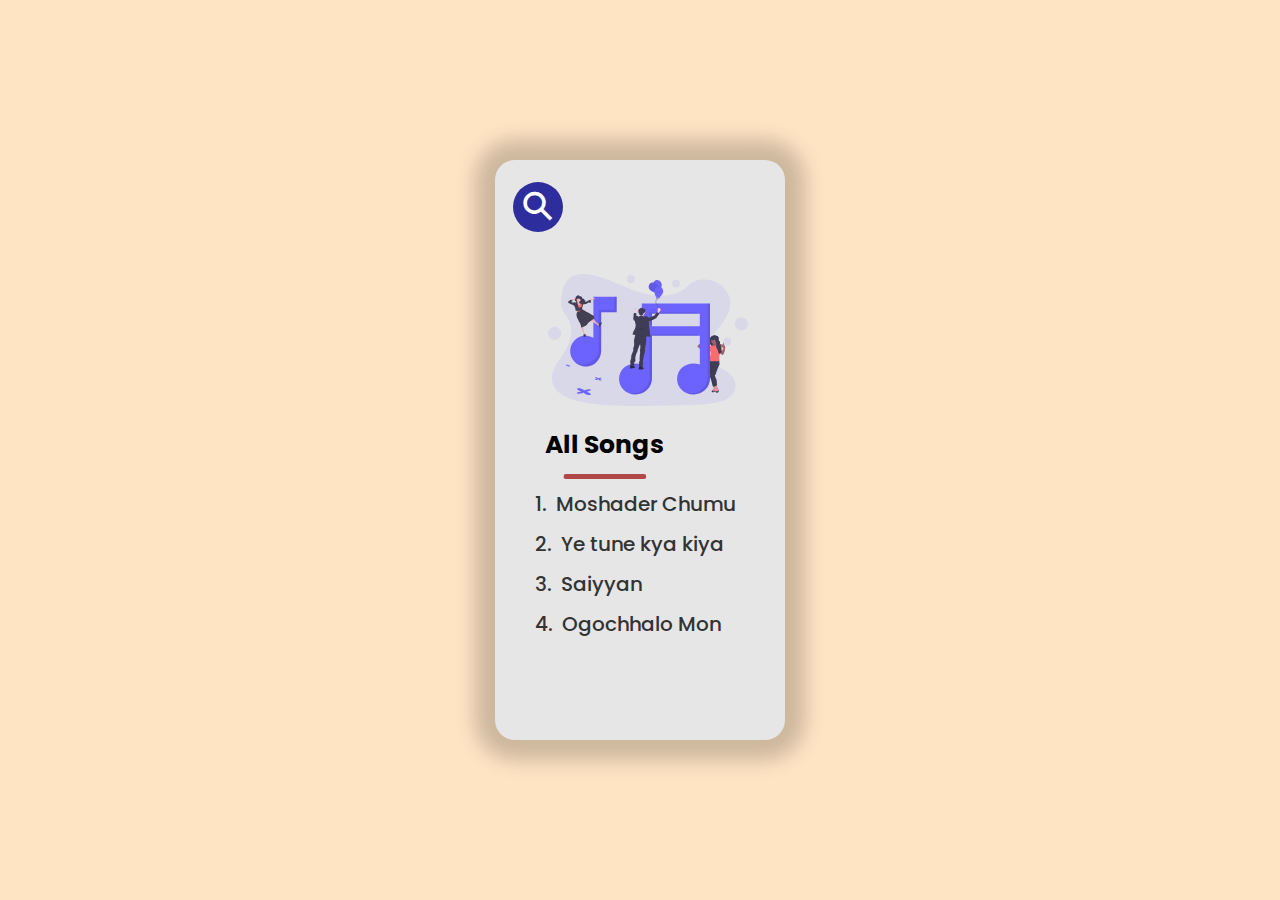
<file: index.html>
<!DOCTYPE html>
<html lang="en">

<head>
    <meta charset="UTF-8">
    <meta http-equiv="X-UA-Compatible" content="IE=edge">
    <meta name="viewport" content="width=device-width, initial-scale=1.0">
    <title>wow music</title>
    <link rel="stylesheet" href="https://cdnjs.cloudflare.com/ajax/libs/font-awesome/5.14.0/css/all.min.css"
        integrity="sha512-1PKOgIY59xJ8Co8+NE6FZ+LOAZKjy+KY8iq0G4B3CyeY6wYHN3yt9PW0XpSriVlkMXe40PTKnXrLnZ9+fkDaog=="
        crossorigin="anonymous" />
    <link rel="stylesheet" href="./css/style.css">
</head>

<body>
    <section class="main_section center">
        <header>
            <div class="nav">

                <div class="search-container">
                    <input class="search expandright" id="searchright" type="text" name="q" placeholder="Search" onkeyup="search_filter()">
                    <label class="button searchbutton" for="searchright"><span class="mglass">&#9906;</span></label>
                </div>
                <!-- <svg xmlns="http://www.w3.org/2000/svg" class="h-6 w-6 menu_svg" fill="none" viewBox="0 0 24 24"
                    stroke="currentColor">
                    <path stroke-linecap="round" stroke-linejoin="round" stroke-width="2" d="M4 6h16M4 12h8m-8 6h16" />
                </svg> -->
            </div>
        </header>

        <section class="options">
            <img src="./img/pic1.svg" alt="" class="header-pic">
            <h1 class="margin-check">All Songs</h1>
            <div id="all_music" class="items slider">

            </div>
        </section>
    </section>

    <script src="./all_songs/songs.js"></script>
    <script src="./js/script.js"></script>

</body>

</html>
</file>
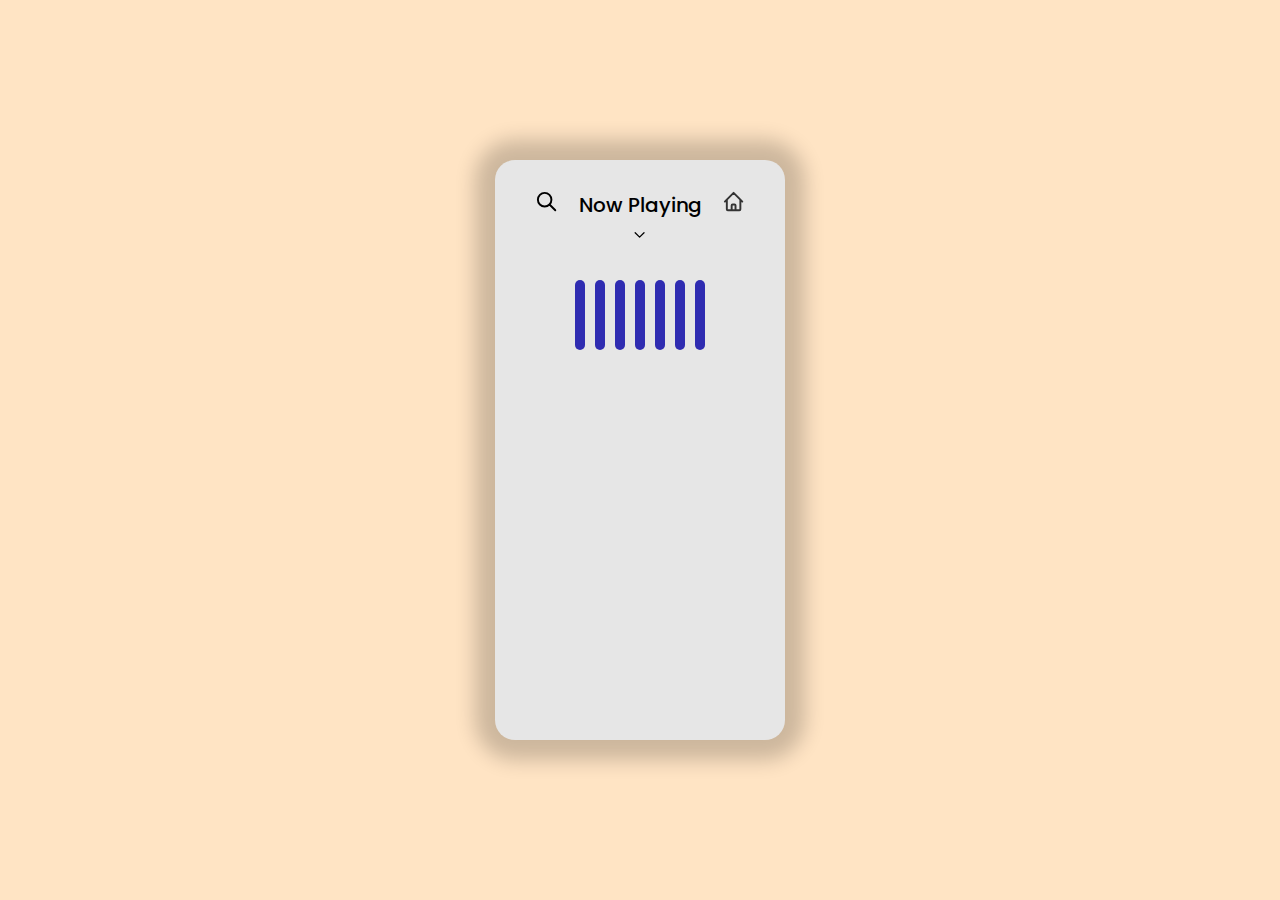
<file: lovemusic.html>
<!DOCTYPE html>
<html lang="en">

<head>
    <meta charset="UTF-8">
    <meta http-equiv="X-UA-Compatible" content="IE=edge">
    <meta name="viewport" content="width=device-width, initial-scale=1.0">
    <link rel="stylesheet" href="https://cdnjs.cloudflare.com/ajax/libs/font-awesome/5.12.1/css/all.min.css">
    <link href="https://fonts.googleapis.com/icon?family=Material+Icons" rel="stylesheet">
    <link rel="stylesheet" href="https://pro.fontawesome.com/releases/v5.10.0/css/all.css"
        integrity="sha384-AYmEC3Yw5cVb3ZcuHtOA93w35dYTsvhLPVnYs9eStHfGJvOvKxVfELGroGkvsg+p" crossorigin="anonymous" />
    <title>wow music</title>
    <link rel="stylesheet" href="./css/style.css">
    <link rel="stylesheet" href="./css/lovemusic.css">
</head>

<body>
    <section class="main_section center">
        <header>
            <div class="nav">

                <svg xmlns="http://www.w3.org/2000/svg" class="h-6 w-6 search_svg" fill="none" viewBox="0 0 24 24"
                    stroke="currentColor">
                    <path stroke-linecap="round" stroke-linejoin="round" stroke-width="2"
                        d="M21 21l-6-6m2-5a7 7 0 11-14 0 7 7 0 0114 0z" />
                </svg>

                <div class="now_playing">
                    <p style="text-align:center;">Now Playing</p>
                    <div style="text-align:center;">
                        <svg xmlns="http://www.w3.org/2000/svg" class="h-6 w-6" fill="none" viewBox="0 0 24 24"
                            stroke="currentColor">
                            <path stroke-linecap="round" stroke-linejoin="round" stroke-width="2" d="M19 9l-7 7-7-7" />
                        </svg>
                    </div>
                </div>
                <a href="./index.html">
                    <svg xmlns="http://www.w3.org/2000/svg" class="h-6 w-6 menu_svg" fill="none" viewBox="0 0 24 24"
                        stroke="currentColor">
                        <path stroke-linecap="round" stroke-linejoin="round" stroke-width="2"
                            d="M3 12l2-2m0 0l7-7 7 7M5 10v10a1 1 0 001 1h3m10-11l2 2m-2-2v10a1 1 0 01-1 1h-3m-6 0a1 1 0 001-1v-4a1 1 0 011-1h2a1 1 0 011 1v4a1 1 0 001 1m-6 0h6" />
                    </svg>
                </a>
            </div>
        </header>
        <section class="lovemusic" id="lovems">
        </section>
        <div class="loader">
            <span class="stroke"></span>
            <span class="stroke"></span>
            <span class="stroke"></span>
            <span class="stroke"></span>
            <span class="stroke"></span>
            <span class="stroke"></span>
            <span class="stroke"></span>
        
        </div>
        <div class="progress-area">
        </div>

    </section>
    <script src="https://ajax.googleapis.com/ajax/libs/jquery/3.3.1/jquery.min.js"></script>
    <script src="./all_songs/songs.js"></script>
    <script src="./js/parameters.js"></script>
    <script src="./js/dataforlovemusic.js"></script>

</body>

</html>
</file>
<file: css/style.css>
@import url('https://fonts.googleapis.com/css2?family=Open+Sans+Condensed:wght@700&family=Poppins&display=swap');

*{
    padding: 0;
    margin: 0;
    box-sizing: border-box;
    -webkit-tap-highlight-color: transparent;
}


input,
textarea,
button,
select,
a {
  -webkit-tap-highlight-color: rgba(0,0,0,0);
}
a:focus,a:visited,a:active{
  outline: none;
}


body {
    scrollbar-width: thin;          
    scrollbar-color: blue orange; 
    background-color: bisque;
}
*::-webkit-scrollbar {
    width: 3px;
}

*::-webkit-scrollbar-track {
    background: hsl(0, 0%, 90%);;
}

*::-webkit-scrollbar-thumb {
    background-color: hsl(0, 0%, 80%);;
    border-radius: 20px;
    /* border: 3px solid orange; */
}

a { color: inherit; } 

.main_section{
    background-color: hsl(0, 0%, 90%);
    height: 580px;
    width: 290px;
    border-radius: 20px;
    box-shadow: 0px 0px 20px 20px hsla(0, 0%, 0%, 0.2);
    padding: 0 20px;
    z-index: -2;
}

.center{
    position: absolute;
    top: 0;
    bottom: 0;
    left: 0;
    right: 0;
    margin: auto;
}


.nav{
    display: flex;
    flex-direction: row;
    margin: 10px;
    padding: 20px;
}

.nav svg{
    width: 8%;
}

.search_svg{
    position: absolute;
    left: 0;
    margin-left: 40px;
}

.menu_svg{
    position: absolute;
    right: 0;
    margin-right: 40px;
}

.options{
    margin: 6%;
    margin-top: 30px;
    margin-left: 30px;
}

.options h1{
    font-size: 25px;
    font-family: 'Poppins', sans-serif;
    width: fit-content;
}

#all_music{
    margin-top: 20px;
}

p,.now_playing{
    font-size: 20px;
    font-weight: 500;
    font-family: 'Poppins', sans-serif;
}

a{
    text-decoration: none;
    color: #333;
}

.header-pic{
    display: block;
    margin-left: auto;
    margin-right: auto;
    width: 200px;
    margin-bottom: 20px;
}


.now_playing {
    display: flex;
    flex-direction: column;
    /* justify-content: center; */
    /* align-items: center; */
    margin: auto;
}

img{
    z-index: 1;  
}

.lovemusic img{
    width: 250px;
    display: block;
    margin-left: auto;
    margin-right: auto;
    border-radius: 5px;
    box-shadow: 0px 0px 20px 10px hsla(0, 0%, 0%, 0.137);
}

.lovemusic p{
    margin: 15px;
}

.margin-check {
    display: inline-block;
    position: relative;
}
  
.margin-check:after {
    position: absolute;
    content: '';
    border-bottom: 5px solid #b14848;
    border-radius: 8px;
    width: 70%;
    transform: translateX(-50%);
    bottom: -15px;
    left: 50%;
}

.items{
    margin-top: 100px;
    height: 270px;
    margin-left: -10px;
    overflow-y: auto;
}

.hidden {
	display: none;
}

/* search */
.button {
	display: inline-block;
	margin: 4px 2px;
	background-color: rgb(45, 45, 158);
	font-size: 14px;
	padding-left: 32px;
	padding-right: 32px;
	height: 50px;
	line-height: 50px;
	text-align: center;
	color: white;
	text-decoration: none;
	cursor: pointer;
	-moz-user-select: none;
	-khtml-user-select: none;
	-webkit-user-select: none;
	-ms-user-select: none;
	user-select: none;
    border-radius: 50%;
}

.button:hover {
	transition-duration: 0.4s;
	-moz-transition-duration: 0.4s;
	-webkit-transition-duration: 0.4s;
	-o-transition-duration: 0.4s;
	background-color: white;
	color: black;
}
.search-container {
	position: relative;
	display: inline-block;
    margin: -8px -32px;
	height: 50px;
	width: 50px;
	vertical-align: bottom;
}

.mglass {
	display: inline-block;
	pointer-events: none;
	-webkit-transform: rotate(-45deg);
	-moz-transform: rotate(-45deg);
	-o-transform: rotate(-45deg);
	-ms-transform: rotate(-45deg);
}

.searchbutton {
	position: absolute;
	font-size: 40px;
	width: 100%;
	margin: 0;
	padding: 0;
}

.search:focus + .searchbutton {
	transition-duration: 0.4s;
	-moz-transition-duration: 0.4s;
	-webkit-transition-duration: 0.4s;
	-o-transition-duration: 0.4s;
	background-color: red;
	color: black;
}

.search {
	position: absolute;
	left: 30px; /* Button width-1px (Not 50px/100% because that will sometimes show a 1px line between the search box and button) */
	background-color: white;
	outline: none;
	border: none;
	padding: 0;
	width: 0;
	height: 100%;
	z-index: -1;
	transition-duration: 0.4s;
	-moz-transition-duration: 0.4s;
	-webkit-transition-duration: 0.4s;
	-o-transition-duration: 0.4s;
    font-family: 'Poppins', sans-serif;
    border-top-right-radius: 30px;
    border-bottom-right-radius: 30px;
}

.search:focus {
	width: 150px; /* Bar width+1px */
	padding: 0 10px 0 25px;
    /* padding-left: 20px; */
}

@media screen and (max-width: 550px) {
    .main_section{
        width: 100%;
        min-height: 100vh;
    }
    header{
        margin-top: 20px;
    }
}
</file>
<file: css/lovemusic.css>
.player {
    width: 250px;
    background-color: rgb(182, 63, 63);
    display: grid;
    grid-template-columns: 15px 1fr 20px;
    grid-gap: 16px;
    padding: 8px 24px;
    position: relative;
    border-radius: 64px;
    box-shadow: 0px 0px 20px 5px rgb(0 0 0 / 12%);
    position: absolute;
    left: 0;
    right: 0;
    margin-left: auto;
    bottom: 30px;
    margin-right: auto;
}

.control,#current {
    height: 100%;
    display: flex;
    justify-content: center;
    align-items: center;
    padding-block: 16px;
}

#playbtn {
    font-size: 24px;
    color: transparent;
    -webkit-text-stroke-width: 1px;
    -webkit-text-stroke-color: white;
    cursor: pointer;
}

#playbtn:hover {
    -webkit-text-fill-color: white;
}

.info {
    display: flex;
    justify-content: center;
    align-items: center;
    font-size: 21px;
}

#current {
    text-align: right;
}

.bar {
    --space: -4px;
    background-color: transparent;
    overflow: hidden;
    left: var(--space);
    right: var(--space);
    top: var(--space);
    bottom: var(--space);
    position: absolute;
    border-radius: 64px;
    z-index: -2;
}

#progress {
    display: blcok;
    width: var(--progress,0%);
    background-color: rgb(0, 0, 0);
    transition: all 1s linear;
    height: 100%;
}


/* wave effect */
.loader {
    height: 70px;
    display: flex;
    align-items: center;
    justify-content: center;
}
.loader .stroke {
    display: block;
    position: relative;
    background: rgb(47, 44, 177);
    height: 100%;
    width: 10px;
    border-radius: 50px;
    margin: 0 5px;
    animation: animate 1.2s linear infinite;
}
@keyframes animate {
    50% {
      height: 20%;
    }
    100% {
      height: 100%;
    }
}
.stroke:nth-child(1) {
    animation-delay: 0s;
}
.stroke:nth-child(2) {
    animation-delay: 0.3s;
}
.stroke:nth-child(3) {
    animation-delay: 0.6s;
}
.stroke:nth-child(4) {
    animation-delay: 0.9s;
}
.stroke:nth-child(5) {
    animation-delay: 0.6s;
}
.stroke:nth-child(6) {
    animation-delay: 0.3s;
}
.stroke:nth-child(7) {
    animation-delay: 0s;
}


@media screen and (max-width: 550px) {
    .player{
        width: 350px;
        bottom: 10%;
    }
    .loader{
        margin-top: 20%;
    }
}
</file>
